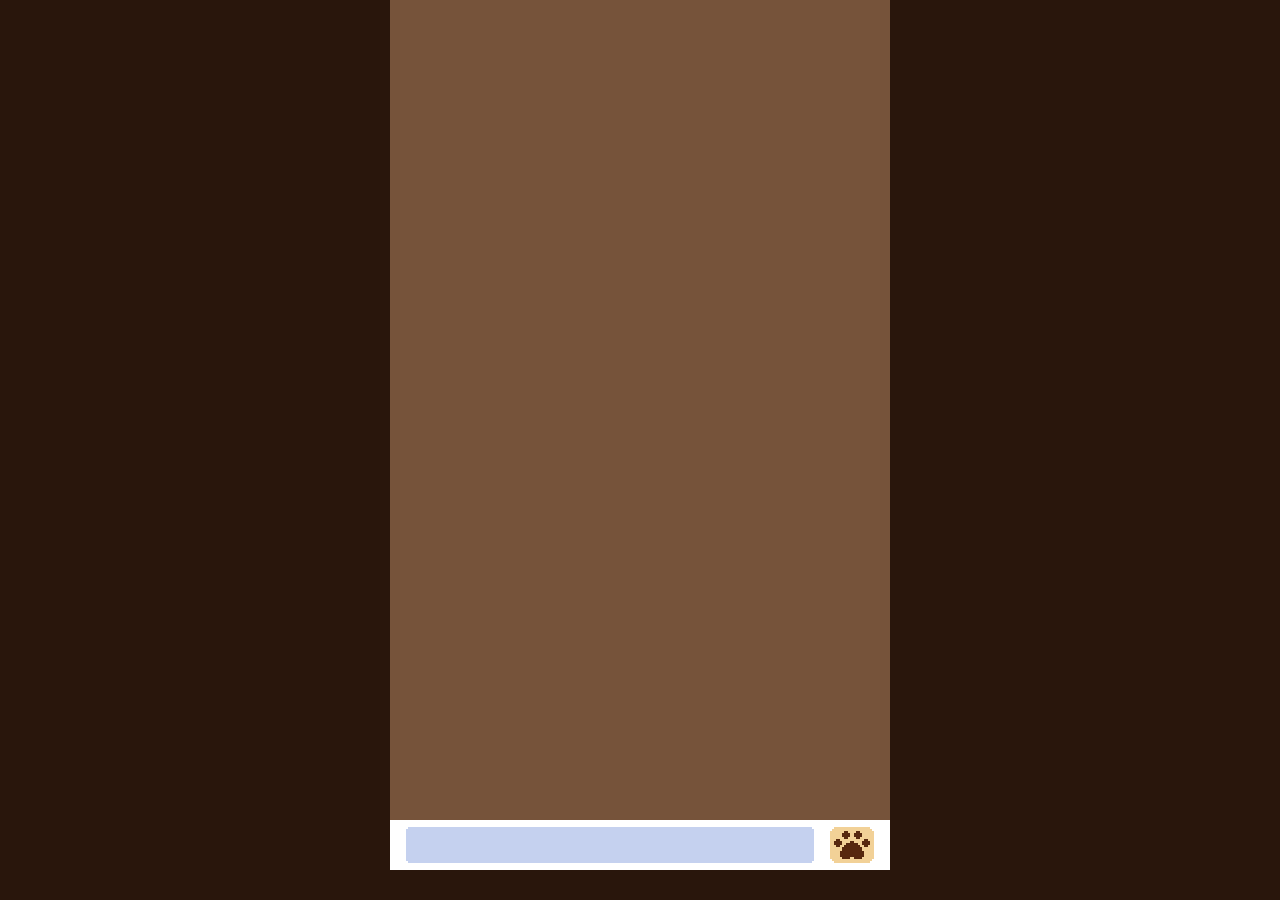
<file: index.html>
<!DOCTYPE html>
<html lang="en" >
<head>
  <meta charset="UTF-8">
  <title>cat chat</title>
  <link rel="stylesheet" href="./style.css">

</head>
<body>
<!-- partial:index.partial.html -->
<div class="wrapper">
   <div class="screen">
     <div class="inner-screen">
       <div class="message-wrapper"></div>
     </div>
     <div class="ui-wrapper">
       <div class="input-wrapper">
         <input class="text-input" type="text" />
       </div>
       <button class="send"></button>
     </div>
   </div>
</div>

<!-- partial -->
  <script  src="./script.js"></script>

</body>
</html>
</file>
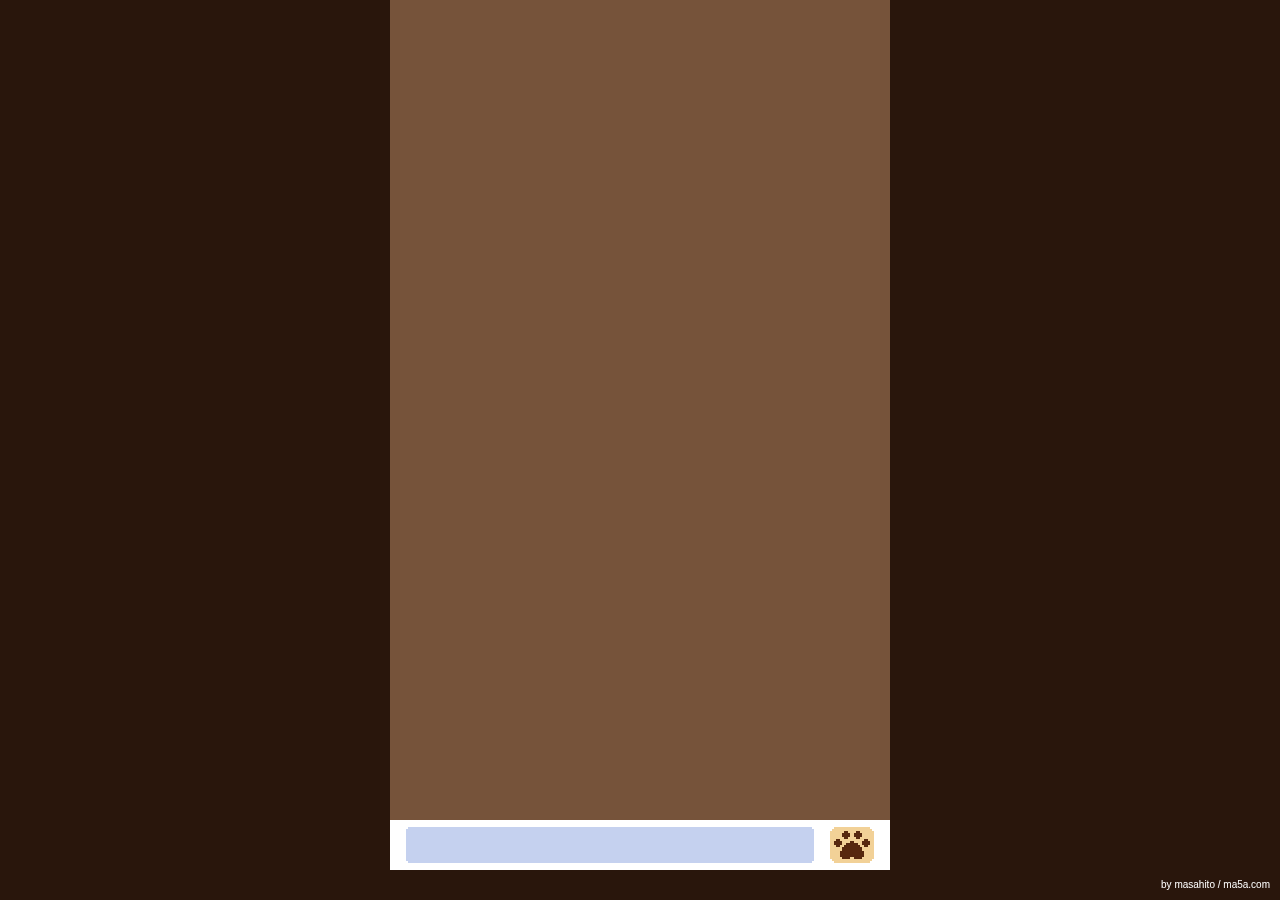
<file: dist/index.html>
<!DOCTYPE html>
<html lang="en" >
<head>
  <meta charset="UTF-8">
  <title>cat chat</title>
  <link rel="stylesheet" href="./style.css">

</head>
<body>
<!-- partial:index.partial.html -->
<div class="wrapper">
   <div class="screen">
     <div class="inner-screen">
       <div class="message-wrapper"></div>
     </div>
     <div class="ui-wrapper">
       <div class="input-wrapper">
         <input class="text-input" type="text" />
       </div>
       <button class="send"></button>
     </div>
   </div>
</div>
<div class="sign">
  by masahito / <a href="http://www.ma5a.com/">ma5a.com</a>
</div>
<!-- partial -->
  <script  src="./script.js"></script>

</body>
</html>
</file>
<file: style.css>
*,
::before,
::after {
  box-sizing: border-box;
  user-select: none;
}

body {
  padding: 0;
  margin: 0;
  font-family: Arial, Helvetica, sans-serif;
  background-color: #29160c;
  overscroll-behavior: contain;
  color: #fff;
}

:root {
  --black: #181818;
  --brown: #57280f;
  --m: 2;
  interpolate-size: allow-keywords;
}

.wrapper {
  position: absolute;
  width: 100%;
  height: 100vh;
  overflow: hidden;
  display: flex;
  align-items: center;
  justify-content: center;
}

.screen {
  position: relative;
  width: 100%;
  height: calc(100dvh - 30px);
  max-width: 500px;
  display: flex;
  flex-direction: column;
  justify-content: end;
  margin-bottom: 30px;
}

.inner-screen {
  background-color: #76533a;
  width: 100%;
  height: calc(100% - 50px);
  overflow-y: scroll;
  display: flex;
  flex-direction: column-reverse;
}

.message-wrapper {
  justify-content: end;
}

.ui-wrapper {
  background-color: #fff;
  height: 50px;
  width: 100%;
  display: flex;
  align-items: center;
  justify-content: space-between;
  padding: 0 16px;
}

.speech-bubble span {
  opacity: 0;
  animation: forwards fade-in-text 0.2s steps(1);
}

.pulse {
  opacity: 0;
  animation: infinite fade-in-fade-out-text 0.5s steps(2);
}

@keyframes fade-in-text {
  0% {
    opacity: 0;
  }
  100% {
    opacity: 1;
  }
}

@keyframes fade-in-fade-out-text {
  0% {
    opacity: 0;
  }
  100% {
    opacity: 1;
  }
}

.speech-bubble {
  position: relative;
  padding: 16px 20px;
  font-size: 1rem;
  color: var(--brown);
  transition: transform 0.3s;
  --bg: url([data-uri]);
  border-image: var(--bg) 3 fill / calc(var(--m) * 3px) / 0 stretch;
  image-rendering: pixelated;
  width: calc(100% - var(--m) * 7px - 46px);
  flex-shrink: 1;
  animation: forwards open-up 0.3s;
}

.speech-bubble::after {
  position: absolute;
  content: '';
  background-image: url([data-uri]);
  background-size: cover;
  width: calc(var(--m) * 7px);
  height: calc(var(--m) * 5px);
  left: auto;
  right: calc(var(--m) * -5px);
  bottom: calc(var(--m) * 6px);
}

.reverse .speech-bubble {
  --bg: url([data-uri]);
}

.reverse .speech-bubble::after {
  background-image: url([data-uri]);
  left: calc(var(--m) * -5px);
}

.message {
  display: flex;
  align-items: end;
  justify-content: space-between;
  padding: 12px;
  animation: forwards show-message 0.3s;
  overflow: hidden;
}

.message.reverse {
  flex-direction: row-reverse;
}

.icon {
  border-radius: 50%;
  --size: 40px;
  width: var(--size);
  height: var(--size);
  flex-shrink: 0;
  animation: forwards open-up 0.3s;
}

@keyframes open-up {
  0% {
    opacity: 0;
    transform: scale(0);
  }
  100% {
    opacity: 1;
    transform: scale(1);
  }
}

@keyframes show-message {
  0% {
    height: 0;
  }
  100% {
    height: auto;
  }
}

.cat {
  background-size: cover;
  image-rendering: pixelated;
}

.cat.white {
  background-image: url([data-uri]);
}

.cat.biscuit {
  background-image: url([data-uri]);
}

.cat.sleepy {
  background-image: url([data-uri]);
}

.cat.choco {
  background-image: url([data-uri]);
}

input[type='text'] {
  border: 0;
  background-color: #c5d1ef;
  height: 36px;
  padding: 0 12px;
  width: 100%;
  font-size: 1rem;
  color: var(--brown);
}

input[type='text']:focus {
  outline: none;
}

.input-wrapper {
  position: relative;
  width: calc(100% - 60px);
  flex-shrink: 1;
}

.input-wrapper.load::before {
  position: absolute;
  content: 'translating...';
  width: 0px;
  height: 100%;
  transform-origin: left center;
  animation: forwards load 1s;
  background-color: #f2d197;
  display: flex;
  align-items: center;
  z-index: 1;
  overflow: hidden;
  color: var(--brown);
  animation-delay: 0.3s;
  pointer-events: none;
}

@keyframes load {
  from {
    padding: 0;
    width: 0px;
  }
  to {
    padding: 0 16px;
    width: 100%;
  }
}

.input-wrapper::after {
  position: absolute;
  content: '';
  width: 100%;
  height: 100%;
  left: 0;
  top: 0;
  --bg: url([data-uri]);
  --bg: url([data-uri]);
  border-image: var(--bg) 2 fill / calc(var(--m) * 2px) / 0 stretch;
  image-rendering: pixelated;
  z-index: 2;
  pointer-events: none;
}

.input-wrapper:has(input:focus):not(.load)::after {
  --bg: url([data-uri]);
}

.btn-wrapper {
  width: 100%;
  flex-shrink: 1;
}

.typing-message {
  width: 100%;
}

.update {
  width: 100%;
  text-align: center;
  padding: 12px;
}

.send {
  background-image: url([data-uri]);
  --w: 22px;
  --h: 18px;
  width: calc(var(--w) * var(--m));
  height: calc(var(--h) * var(--m));
  background-size: cover;
  image-rendering: pixelated;
  border: 0;
  background-color: transparent;
  cursor: pointer;
}

.send:hover {
  filter: brightness(0.8) sepia(1);
}

.sign {
  position: fixed;
  font-family: Arial, Helvetica, sans-serif;
  color: #fff;
  bottom: 10px;
  right: 10px;
  font-size: 10px;
  text-transform: none;
}

a {
  color: #fff;
  text-decoration: none;
  text-transform: none;
}

a:hover {
  text-decoration: underline;
}
</file>
<file: dist/style.css>
*,
::before,
::after {
  box-sizing: border-box;
  user-select: none;
}

body {
  padding: 0;
  margin: 0;
  font-family: Arial, Helvetica, sans-serif;
  background-color: #29160c;
  overscroll-behavior: contain;
  color: #fff;
}

:root {
  --black: #181818;
  --brown: #57280f;
  --m: 2;
  interpolate-size: allow-keywords;
}

.wrapper {
  position: absolute;
  width: 100%;
  height: 100vh;
  overflow: hidden;
  display: flex;
  align-items: center;
  justify-content: center;
}

.screen {
  position: relative;
  width: 100%;
  height: calc(100dvh - 30px);
  max-width: 500px;
  display: flex;
  flex-direction: column;
  justify-content: end;
  margin-bottom: 30px;
}

.inner-screen {
  background-color: #76533a;
  width: 100%;
  height: calc(100% - 50px);
  overflow-y: scroll;
  display: flex;
  flex-direction: column-reverse;
}

.message-wrapper {
  justify-content: end;
}

.ui-wrapper {
  background-color: #fff;
  height: 50px;
  width: 100%;
  display: flex;
  align-items: center;
  justify-content: space-between;
  padding: 0 16px;
}

.speech-bubble span {
  opacity: 0;
  animation: forwards fade-in-text 0.2s steps(1);
}

.pulse {
  opacity: 0;
  animation: infinite fade-in-fade-out-text 0.5s steps(2);
}

@keyframes fade-in-text {
  0% {
    opacity: 0;
  }
  100% {
    opacity: 1;
  }
}

@keyframes fade-in-fade-out-text {
  0% {
    opacity: 0;
  }
  100% {
    opacity: 1;
  }
}

.speech-bubble {
  position: relative;
  padding: 16px 20px;
  font-size: 1rem;
  color: var(--brown);
  transition: transform 0.3s;
  --bg: url([data-uri]);
  border-image: var(--bg) 3 fill / calc(var(--m) * 3px) / 0 stretch;
  image-rendering: pixelated;
  width: calc(100% - var(--m) * 7px - 46px);
  flex-shrink: 1;
  animation: forwards open-up 0.3s;
}

.speech-bubble::after {
  position: absolute;
  content: '';
  background-image: url([data-uri]);
  background-size: cover;
  width: calc(var(--m) * 7px);
  height: calc(var(--m) * 5px);
  left: auto;
  right: calc(var(--m) * -5px);
  bottom: calc(var(--m) * 6px);
}

.reverse .speech-bubble {
  --bg: url([data-uri]);
}

.reverse .speech-bubble::after {
  background-image: url([data-uri]);
  left: calc(var(--m) * -5px);
}

.message {
  display: flex;
  align-items: end;
  justify-content: space-between;
  padding: 12px;
  animation: forwards show-message 0.3s;
  overflow: hidden;
}

.message.reverse {
  flex-direction: row-reverse;
}

.icon {
  border-radius: 50%;
  --size: 40px;
  width: var(--size);
  height: var(--size);
  flex-shrink: 0;
  animation: forwards open-up 0.3s;
}

@keyframes open-up {
  0% {
    opacity: 0;
    transform: scale(0);
  }
  100% {
    opacity: 1;
    transform: scale(1);
  }
}

@keyframes show-message {
  0% {
    height: 0;
  }
  100% {
    height: auto;
  }
}

.cat {
  background-size: cover;
  image-rendering: pixelated;
}

.cat.white {
  background-image: url([data-uri]);
}

.cat.biscuit {
  background-image: url([data-uri]);
}

.cat.sleepy {
  background-image: url([data-uri]);
}

.cat.choco {
  background-image: url([data-uri]);
}

input[type='text'] {
  border: 0;
  background-color: #c5d1ef;
  height: 36px;
  padding: 0 12px;
  width: 100%;
  font-size: 1rem;
  color: var(--brown);
}

input[type='text']:focus {
  outline: none;
}

.input-wrapper {
  position: relative;
  width: calc(100% - 60px);
  flex-shrink: 1;
}

.input-wrapper.load::before {
  position: absolute;
  content: 'translating...';
  width: 0px;
  height: 100%;
  transform-origin: left center;
  animation: forwards load 1s;
  background-color: #f2d197;
  display: flex;
  align-items: center;
  z-index: 1;
  overflow: hidden;
  color: var(--brown);
  animation-delay: 0.3s;
  pointer-events: none;
}

@keyframes load {
  from {
    padding: 0;
    width: 0px;
  }
  to {
    padding: 0 16px;
    width: 100%;
  }
}

.input-wrapper::after {
  position: absolute;
  content: '';
  width: 100%;
  height: 100%;
  left: 0;
  top: 0;
  --bg: url([data-uri]);
  --bg: url([data-uri]);
  border-image: var(--bg) 2 fill / calc(var(--m) * 2px) / 0 stretch;
  image-rendering: pixelated;
  z-index: 2;
  pointer-events: none;
}

.input-wrapper:has(input:focus):not(.load)::after {
  --bg: url([data-uri]);
}

.btn-wrapper {
  width: 100%;
  flex-shrink: 1;
}

.typing-message {
  width: 100%;
}

.update {
  width: 100%;
  text-align: center;
  padding: 12px;
}

.send {
  background-image: url([data-uri]);
  --w: 22px;
  --h: 18px;
  width: calc(var(--w) * var(--m));
  height: calc(var(--h) * var(--m));
  background-size: cover;
  image-rendering: pixelated;
  border: 0;
  background-color: transparent;
  cursor: pointer;
}

.send:hover {
  filter: brightness(0.8) sepia(1);
}

.sign {
  position: fixed;
  font-family: Arial, Helvetica, sans-serif;
  color: #fff;
  bottom: 10px;
  right: 10px;
  font-size: 10px;
  text-transform: none;
}

a {
  color: #fff;
  text-decoration: none;
  text-transform: none;
}

a:hover {
  text-decoration: underline;
}
</file>
